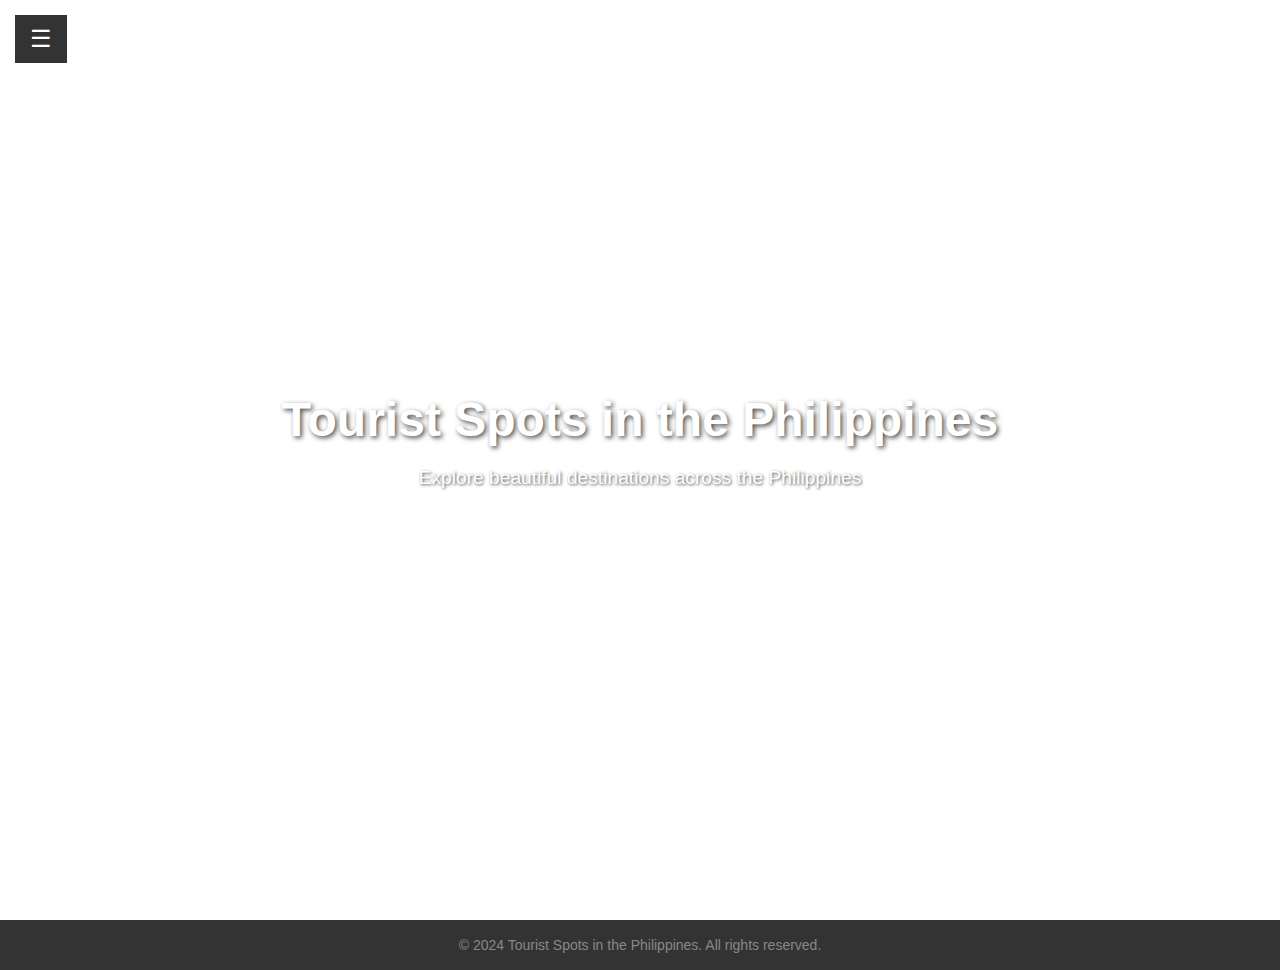
<file: index.html>
<!DOCTYPE html>
<html lang="en">
<head>
    <meta charset="UTF-8">
    <meta name="viewport" content="width=device-width, initial-scale=1.0">
    <title>Tourist Spots in the Philippines</title>
    <link rel="stylesheet" href="styles.css">
</head>
<body>
 
    <div id="menu" class="menu">
        <a href="javascript:void(0)" class="closebtn" onclick="closeMenu()">&times;</a>
        <a href="index.html">Home</a>
        <a href="about.html">About</a>
        <a href="blog.html">Blog</a>
        <a href="destinations.html">Destinations</a>
        <a href="contact.html">Contact</a>
    </div>

 
    <div id="main">
        <span class="openbtn" onclick="openMenu()">&#9776;</span>

        <header>
            <h1>Tourist Spots in the Philippines</h1>
            <p>Explore beautiful destinations across the Philippines</p>
        </header>

        <footer>
            <p>&copy; 2024 Tourist Spots in the Philippines. All rights reserved.</p>
        </footer>
    </div>

    <script src="script.js"></script>
</body>
</html>
</file>
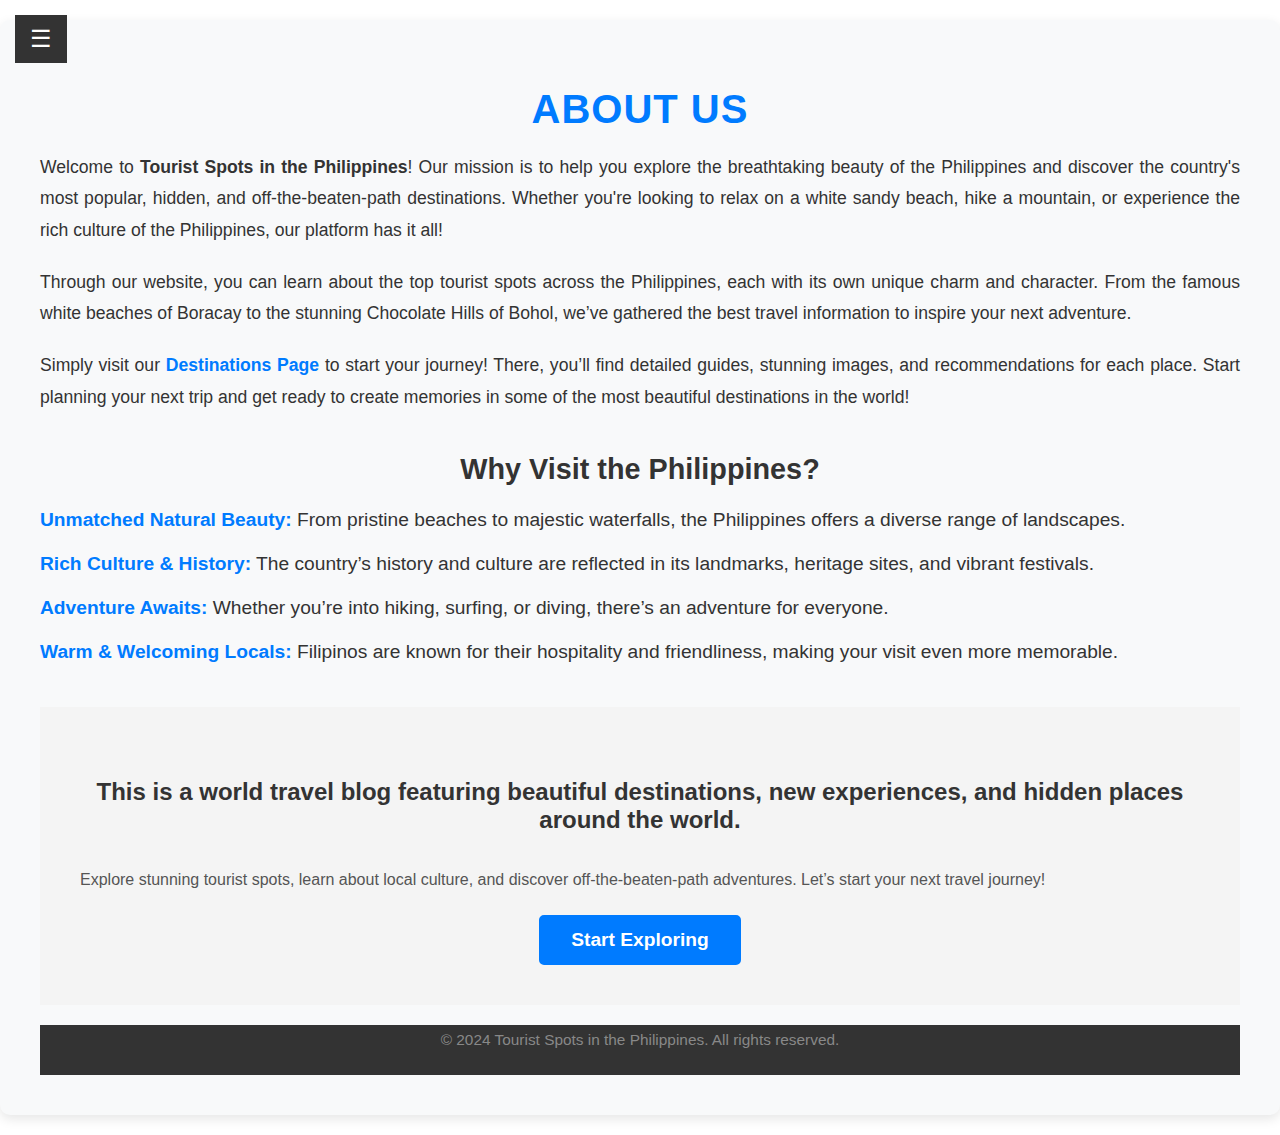
<file: about.html>
<!DOCTYPE html>
<html lang="en">
<head>
    <meta charset="UTF-8">
    <meta name="viewport" content="width=device-width, initial-scale=1.0">
    <title>Tourist Spots in the Philippines</title>
    <link rel="stylesheet" href="styles.css">
</head>
<body>

   
    <div id="menu" class="menu">
        <a href="javascript:void(0)" class="closebtn" onclick="closeMenu()">&times;</a>
        <a href="index.html">Home</a>
        <a href="about.html">About</a>
        <a href="blog.html">Blog</a>
        <a href="destinations.html">Destinations</a>
        <a href="contact.html">Contact</a>
    </div>

 
    <div id="main">
        <span class="openbtn" onclick="openMenu()">&#9776;</span>


  
    <div id="main">
        <span class="openbtn" onclick="openMenu()">&#9776;</span>
        <section class="about">
            <h1>About Us</h1
                >
            <p>Welcome to <strong>Tourist Spots in the Philippines</strong>! Our mission is to help you explore the breathtaking beauty of the Philippines and discover the country's most popular, hidden, and off-the-beaten-path destinations. Whether you're looking to relax on a white sandy beach, hike a mountain, or experience the rich culture of the Philippines, our platform has it all!</p>
        
            <p>Through our website, you can learn about the top tourist spots across the Philippines, each with its own unique charm and character. From the famous white beaches of Boracay to the stunning Chocolate Hills of Bohol, we’ve gathered the best travel information to inspire your next adventure.</p>
        
            <p>Simply visit our <a href="destinations.html" class="explore-link">Destinations Page</a> to start your journey! There, you’ll find detailed guides, stunning images, and recommendations for each place. Start planning your next trip and get ready to create memories in some of the most beautiful destinations in the world!</p>
        
            <h3>Why Visit the Philippines?</h3>
            <ul>
                <li><strong>Unmatched Natural Beauty:</strong> From pristine beaches to majestic waterfalls, the Philippines offers a diverse range of landscapes.</li>
                <li><strong>Rich Culture & History:</strong> The country’s history and culture are reflected in its landmarks, heritage sites, and vibrant festivals.</li>
                <li><strong>Adventure Awaits:</strong> Whether you’re into hiking, surfing, or diving, there’s an adventure for everyone.</li>
                <li><strong>Warm & Welcoming Locals:</strong> Filipinos are known for their hospitality and friendliness, making your visit even more memorable.</li>
            </ul>
            <section class="start-exploring">
                <div class="description">
                    <h4>This is a world travel blog featuring beautiful destinations, new experiences, and hidden places around the world.</h4>
                    <p>Explore stunning tourist spots, learn about local culture, and discover off-the-beaten-path adventures. Let’s start your next travel journey!</p>
                </div>
            
  
            <a href="destinations.html" class="explore-button">Start Exploring</a>
        </section>
        
           
        
        <footer>
            <p>&copy; 2024 Tourist Spots in the Philippines. All rights reserved.</p>
        </footer>
    </div>

    <script src="script.js"></script>
</body>
</html>
</file>
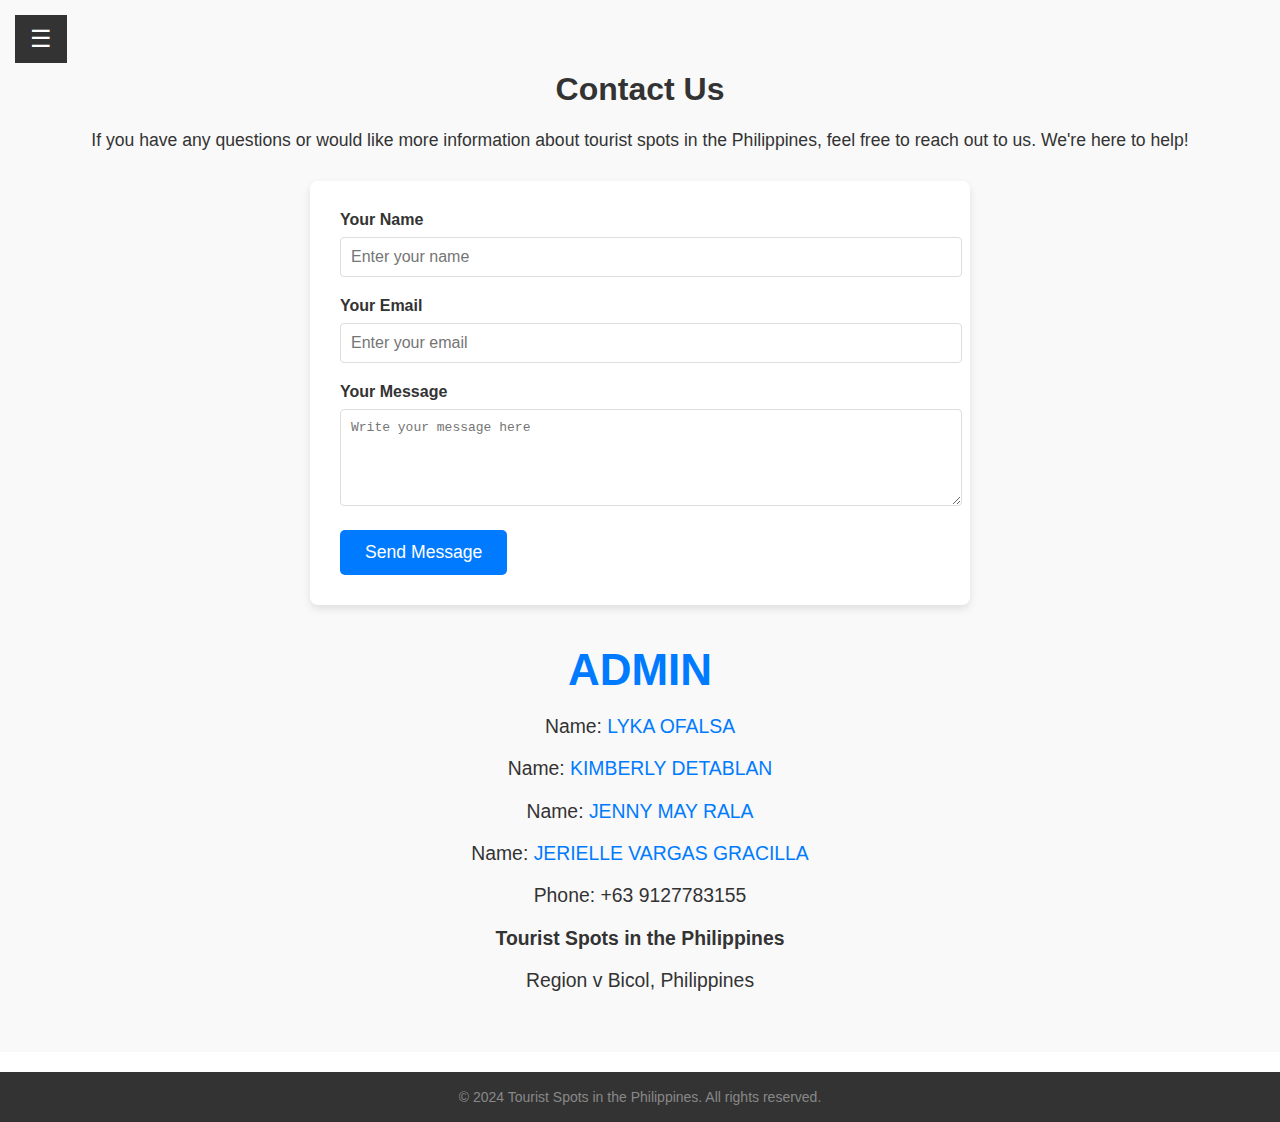
<file: contact.html>
<!DOCTYPE html>
<html lang="en">
<head>
    <meta charset="UTF-8">
    <meta name="viewport" content="width=device-width, initial-scale=1.0">
    <title>Tourist Spots in the Philippines</title>
    <link rel="stylesheet" href="styles.css">
</head>
<body>


    <div id="menu" class="menu">
        <a href="javascript:void(0)" class="closebtn" onclick="closeMenu()">&times;</a>
        <a href="index.html">Home</a>
        <a href="about.html">About</a>
        <a href="blog.html">Blog</a>
        <a href="destinations.html">Destinations</a>
        <a href="contact.html">Contact</a>
    </div>

    <div id="main">
        <span class="openbtn" onclick="openMenu()">&#9776;</span>
        <section class="contact">
            <h1>Contact Us</h1>
            <p>If you have any questions or would like more information about tourist spots in the Philippines, feel free to reach out to us. We're here to help!</p>
            <form id="contactForm" class="contact-form">
                <div class="form-group">
                    <label for="name">Your Name</label>
                    <input type="text" id="name" name="name" required placeholder="Enter your name">
                </div>
                <div class="form-group">
                    <label for="email">Your Email</label>
                    <input type="email" id="email" name="email" required placeholder="Enter your email">
                </div>
                <div class="form-group">
                    <label for="message">Your Message</label>
                    <textarea id="message" name="message" rows="5" required placeholder="Write your message here"></textarea>
                </div>
                
               
                <button type="submit" class="submit-btn">Send Message</button>
            </form>
            
            <div class="contact-info">
                <h2>ADMIN</h2>
                <p>Name: <a href="mailto:lykaofalsa91@gmail.com">LYKA OFALSA</a></p>
                <p>Name: <a href="mailto:kimdatablan9@gmail.com">KIMBERLY DETABLAN</a></p>
                <p>Name: <a href="mailto:jennymayrala7@gmail.com">JENNY MAY RALA</a></p>
                <p>Name: <a href="mailto:gracillajerielle57@gmail.com">JERIELLE VARGAS GRACILLA</a></p>
                <p>Phone: +63 9127783155</p>
                <p><strong>Tourist Spots in the Philippines</strong></p>
                <p>Region v Bicol, Philippines</p>
            </div>
        </section>
        

        
    <div id="main">
        <span class="openbtn" onclick="openMenu()">&#9776;</span>

        <footer>
            <p>&copy; 2024 Tourist Spots in the Philippines. All rights reserved.</p>
        </footer>
    </div>

    <script src="script.js"></script>
</body>
</html>
</file>
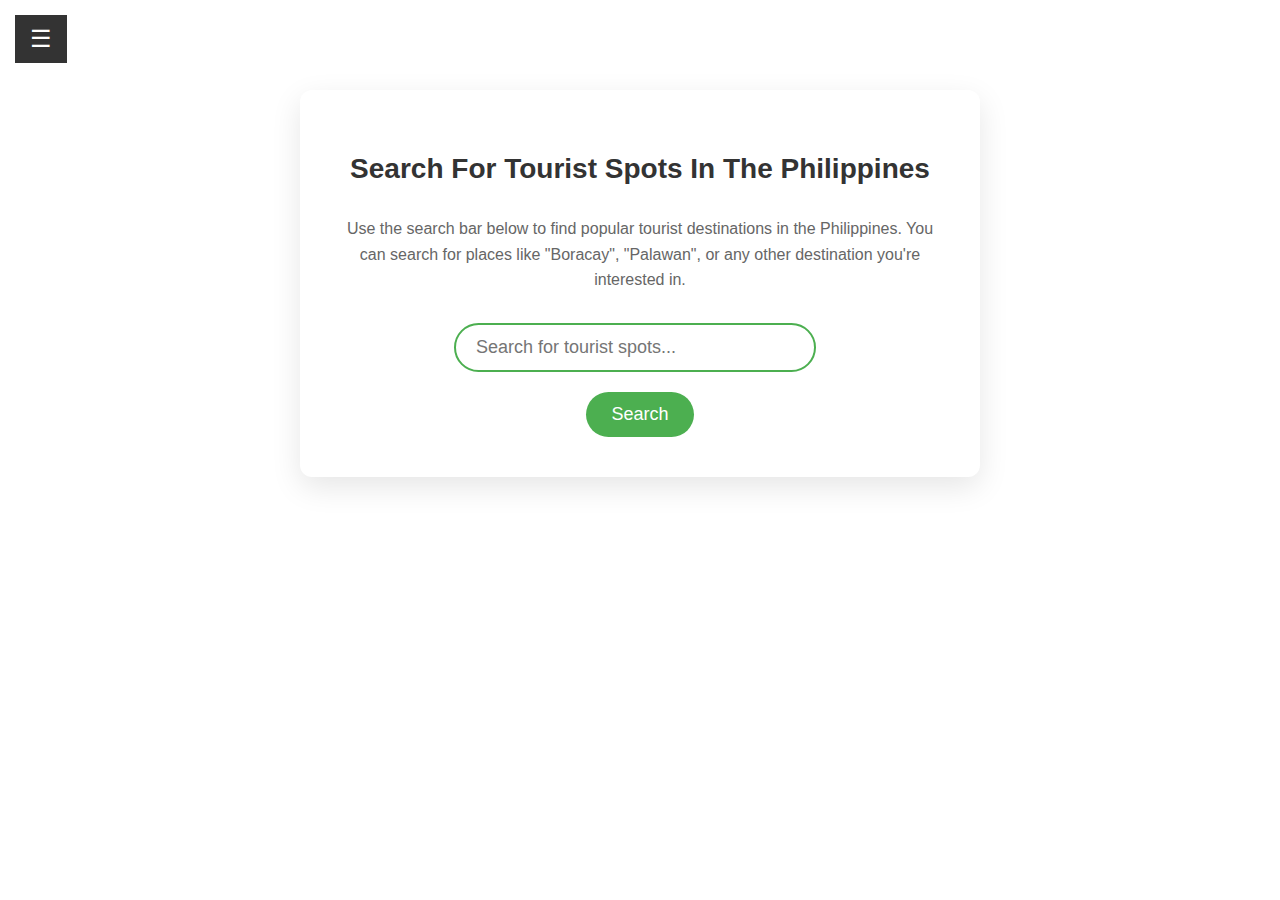
<file: tourist-spot.html>
<!DOCTYPE html>
<html lang="en">
<head>
    <meta charset="UTF-8">
    <meta name="viewport" content="width=device-width, initial-scale=1.0">
    <title>Tourist Spots in the Philippines</title>
    <link rel="stylesheet" href="styles.css">
</head>
<body>

    <div id="menu" class="menu">
        <a href="javascript:void(0)" class="closebtn" onclick="closeMenu()">&times;</a>
        <a href="index.html">Home</a>
        <a href="about.html">About</a>
        <a href="blog.html">Blog</a>
        <a href="destinations.html">Destinations</a>
        <a href="contact.html">Contact</a>
    </div>

  
    <div id="main">
        <span class="openbtn" onclick="openMenu()">&#9776;</span>

        <div id="search-container" class="search-container">
            <h2 id="search-heading">Search for Tourist Spots in the Philippines</h2>
            <p id="search-description">Use the search bar below to find popular tourist destinations in the Philippines. You can search for places like "Boracay", "Palawan", or any other destination you're interested in.</p>
            <form action="https://www.google.com/search" method="get" target="_blank">
                <input type="text" name="q" id="search-bar" placeholder="Search for tourist spots..." required>
                <button type="submit">Search</button>
            </form>
        </div>

    <script src="script.js"></script>
</body>
</html>
</file>
<file: styles.css>
body {
    margin: 0;
    font-family: Arial, sans-serif;
    overflow-x: hidden;
  }
  
  header {
    text-align: center;
    background: url('https://blog.mabuhaytravel.uk/wp-content/uploads/2020/01/1-1.jpg') no-repeat center center/cover;
    height: 100vh;
    color: rgb(255, 255, 255);
    display: flex;
    flex-direction: column;
    justify-content: center;
    align-items: center;
  }
  header h1 {
    font-size: 3rem;
    margin: 0;
    text-shadow: 2px 2px 5px rgba(0, 0, 0, 0.7);
  }
  
  header p {
    font-size: 1.2rem;
    text-shadow: 1px 1px 3px rgba(0, 0, 0, 0.7);
  }
  
  body.blog-page header {
    background: none;
    height: auto;
    padding: 20px;
    color: #333;
  }
  
  body.blog-page header h1 {
    text-shadow: none;
    color: #222;
  }
  
  body.blog-page header p {
    text-shadow: none;
    color: #555;
  }
#main {
    transition: margin-left 0.5s, opacity 0.5s ease; 
  }
  
  #main.low-opacity {
    opacity: 0.3; 
    pointer-events: none; 
  }
  
  .menu {
    height: 100%;
    width: 0;
    position: fixed;
    z-index: 200; 
    top: 0;
    left: 0;
    background-color: #333;
    overflow-x: hidden;
    transition: 0.5s; 
    padding-top: 60px;
  }
  
  .menu a {
    padding: 10px 15px;
    text-decoration: none;
    font-size: 1.2rem;
    color: white;
    display: block;
    transition: 0.3s;
  }
  
  .menu a:hover {
    background: #575757;
  }
  
  .menu .closebtn {
    position: absolute;
    top: 10px;
    right: 20px;
    font-size: 2rem;
    color: white;
  }
  
  .openbtn {
    font-size: 1.5rem;
    cursor: pointer;
    background-color: #333;
    color: white;
    border: none;
    padding: 10px 15px;
    position: absolute;
    top: 15px;
    left: 15px;
    transition: 0.3s;
  }
  
  .openbtn:hover {
    background: #575757;
  }
footer {
    display: flex;
    justify-content: center; 
    align-items: center; 
    height: 50px; 
    background-color: #333; 
    color: white;
    font-size: 1rem;
    text-align: center; 
  }
  
  footer p {
    margin: 0; 
  }
body {
    font-family: Arial, sans-serif;
    margin: 0;
    padding: 0;
}


.hero-image {
    width: 100%;
    height: 100vh; 
    overflow: hidden;
    padding: 20px; 
    box-sizing: border-box; 
    background-color: #fff; 
    margin-top: 50px; 
}

.hero-image img {
    width: 100%;
    height: auto; 
    object-fit: cover;
    border: 10px solid #fff; 
}

.intro {
    text-align: center;
    margin: 20px 0;
}

.intro h2 {
    font-size: 2rem;
    color: #333;
}

.tourist-spots {
    padding: 20px;  
    margin: 0 auto;  
    max-width: 1000px; 
}

.spot {
    margin-bottom: 30px;  
    padding: 20px;  
    background-color: #fff;
    border-radius: 10px;  
    box-shadow: 0 4px 8px rgba(0, 0, 0, 0.1);  
    text-align: center;
    box-sizing: border-box;
    border: 1px solid #ddd;  
}
.spot img {
    width: 100%; 
    height: auto;  
    border-radius: 8px;  
    margin-bottom: 15px;  
}

.spot h3 {
    font-size: 1.5rem;
    color: #333;
    margin: 10px 0;
}

.spot p {
    font-size: 1rem;
    color: #555;
    line-height: 1.6;
}
.tourist-spots {
    padding: 20px;  
    margin: 0 auto; 
    max-width: 1000px;
}

.spot {
    margin-bottom: 30px;  
    padding: 20px;  
    background-color: #fff;
    border-radius: 10px;  
    box-shadow: 0 4px 8px rgba(0, 0, 0, 0.1);  
    text-align: center;
    box-sizing: border-box;
    border: 1px solid #ddd;  
}

.spot img {
    width: 100%;  
    height: auto;  
    border-radius: 8px;  
    margin-bottom: 15px;  
}
.spot img:hover {
    transform: scale(1.05);  
    box-shadow: 0 10px 20px rgba(0, 0, 0, 0.15);  
}

.spot h3 {
    font-size: 1.5rem;
    color: #333;
    margin: 10px 0;
}
.spot p {
    font-size: 1rem;
    color: #555;
    line-height: 1.6;
}

.modal {
    display: none;
    position: fixed; 
    z-index: 1; 
    left: 0;
    top: 0;
    width: 100%;
    height: 100%;
    overflow: auto; 
    background-color: rgba(0, 0, 0, 0.9); 
}


.modal {
    display: none; 
    position: fixed; 
    z-index: 1; 
    left: 0;
    top: 0;
    width: 100%;
    height: 100%; 
    background-color: rgba(0, 0, 0, 0.8); 
}

.modal-content {
    position: absolute;
    top: 50%;
    left: 50%;
    transform: translate(-50%, -50%);
    max-width: 90%; 
    max-height: 90%; 
    margin: auto;
}

.closebtn {
    position: absolute;
    top: 15px;
    right: 35px;
    color: white;
    font-size: 40px;
    font-weight: bold;
    cursor: pointer;
}

.closebtn:hover,
.closebtn:focus {
    color: #f1f1f1;
    text-decoration: none;
    cursor: pointer;
}


.start-exploring {
    text-align: center;
    padding: 40px;
    background-color: #f4f4f4;
    margin-top: 40px;
}

.start-exploring .description h4 {
    font-size: 24px;
    color: #333;
}

.start-exploring .description p {
    font-size: 16px;
    color: #555;
    margin-bottom: 20px;
}

.explore-button {
    padding: 12px 24px;
    background-color: #007bff;
    color: white;
    font-size: 18px;
    text-decoration: none;
    border-radius: 5px;
    transition: background-color 0.3s ease;
}

.explore-button:hover {
    background-color: #0056b3;
}

.destinations-header {
    text-align: center;
    margin: 40px 0;
    padding: 10px;
}

.destinations-header h2 {
    font-size: 2.5rem;
    color: #333;
    margin-bottom: 15px;
}

.destinations-header p {
    font-size: 1.25rem;
    color: #666;
}


.destination-list {
    display: flex;
    flex-wrap: wrap;
    gap: 20px;
    justify-content: space-around;
    padding: 20px;
}


.destination {
    width: 280px;
    background-color: #fff;
    padding: 10px;
    border-radius: 8px;
    box-shadow: 0 4px 8px rgba(0, 0, 0, 0.1);
    text-align: center;
    display: flex;
    flex-direction: column;
    justify-content: space-between;
    height: 380px;
}

.destination img {
    width: 100%;
    height: 180px;
    object-fit: cover;
    border-radius: 8px;
    transition: transform 0.3s ease;
}

.destination img:hover {
    transform: scale(1.1);
}

.destination h3 {
    font-size: 20px;
    margin: 10px 0;
    color: #333;
}

.destination p {
    font-size: 16px;
    color: #555;
    margin-bottom: 10px;
    flex-grow: 1; 
}

.btn {
    padding: 10px 20px;
    background-color: #007bff;
    color: white;
    text-decoration: none;
    border-radius: 5px;
    font-size: 16px;
    transition: background-color 0.3s;
    align-self: center; 
    margin-top: auto; 
}

.btn:hover {
    background-color: #0056b3;
}


@media (max-width: 768px) {
    .destination-list {
        justify-content: center;
    }

    .destination {
        width: 100%;
        max-width: 300px;
    }
}
  
  .video-container {
    width: 100%;
    height: 100vh; 
    overflow: hidden;
    position: relative;
}
iframe {
    position: absolute;
    top: 0;
    left: 0;
    width: 100%;
    height: 100%;
    border: none;
}
.about {
    padding: 40px;
    background-color: #f8f9fa;
    color: #333;
    margin: 20px auto;
    border-radius: 10px;
    max-width: 1200px;
    box-shadow: 0 4px 12px rgba(0, 0, 0, 0.1);
    font-family: 'Arial', sans-serif;
}

.about h1 {
    font-size: 2.5em;
    text-align: center;
    color: #007BFF;
    margin-bottom: 20px;
    text-transform: uppercase;
    letter-spacing: 1px;
}

.about p {
    font-size: 1.1em;
    line-height: 1.8;
    margin-bottom: 20px;
    text-align: justify;
}

.about a {
    color: #007BFF;
    text-decoration: none;
    font-weight: bold;
}

.about a:hover {
    color: #0056b3;
    text-decoration: underline;
}

.about h3 {
    font-size: 1.8em;
    margin-top: 40px;
    margin-bottom: 20px;
    color: #333;
    text-align: center;
}

.about ul {
    list-style-type: none;
    padding: 0;
    margin-top: 20px;
}

.about ul li {
    font-size: 1.2em;
    margin-bottom: 15px;
    line-height: 1.5;
}

.about ul li strong {
    color: #007BFF;
}




@media (max-width: 768px) {
    .about {
        padding: 20px;
    }

    .about h1 {
        font-size: 2em;
    }

    .about p {
        font-size: 1em;
    }

    .about h3 {
        font-size: 1.5em;
    }

    .about ul li {
        font-size: 1em;
    }
}

.explore-button {
    padding: 12px 30px;
    background-color: transparent; 
    color: #000000; 
    font-size: 1.2em;
    border: 2px solid #000000; 
    border-radius: 5px;
    cursor: pointer;
    text-align: center;
    text-decoration: none;
    display: inline-block;
    transition: all 0.3s ease;
}


.start-exploring .explore-button {
    background-color: #007BFF; 
    color: white; 
    border: 2px solid #007BFF; 
}

.start-exploring .explore-button:hover {
    background-color: #0056b3; 
    color: white; 
    border-color: #0056b3; 
}

.start-exploring .explore-button:focus {
    outline: none; 
}

.contact {
    padding: 50px 20px;
    background-color: #f9f9f9;
    color: #333;
    text-align: center;
}

.contact h2 {
    font-size: 2.5em;
    color: #007BFF;
    margin-bottom: 20px;
}

.contact p {
    font-size: 1.1em;
    margin-bottom: 30px;
}


.contact-form {
    max-width: 600px;
    margin: 0 auto;
    text-align: left;
    background-color: #fff;
    padding: 30px;
    border-radius: 8px;
    box-shadow: 0px 4px 8px rgba(0, 0, 0, 0.1);
}

.contact-form .form-group {
    margin-bottom: 20px;
}

.contact-form label {
    display: block;
    font-weight: bold;
    margin-bottom: 8px;
}

.contact-form input,
.contact-form textarea {
    width: 100%;
    padding: 10px;
    font-size: 1em;
    border: 1px solid #ddd;
    border-radius: 4px;
}

.contact-form textarea {
    resize: vertical;
}

.contact-form button.submit-btn {
    background-color: #007BFF;
    color: white;
    padding: 12px 25px;
    font-size: 1.1em;
    border: none;
    border-radius: 5px;
    cursor: pointer;
    transition: background-color 0.3s ease;
}

.contact-form button.submit-btn:hover {
    background-color: #0056b3;
}


.contact-info {
    margin-top: 40px;
    font-size: 1.1em;
}

.contact-info h3 {
    font-size: 1.8em;
    color: #333;
    margin-bottom: 15px;
}

.contact-info p {
    margin-bottom: 10px;
}

.contact-info a {
    color: #007BFF;
    text-decoration: none;
}

.contact-info a:hover {
    text-decoration: underline;
}
#search-container {
    padding: 40px;
    background-color: #ffffff;
    border-radius: 12px;
    box-shadow: 0 10px 30px rgba(0, 0, 0, 0.1); 
    width: 80%;
    max-width: 600px;
    margin: 0 auto; 
    margin-top: 10vh; 
    display: flex;
    flex-direction: column; 
    align-items: center; 
    text-align: center; 
}


#search-heading {
    font-size: 28px;
    color: #333;
    margin-bottom: 15px;
    font-weight: bold;
    text-transform: capitalize; 
}


#search-description {
    font-size: 16px;
    color: #666;
    margin-bottom: 30px;
    line-height: 1.6; 
}


#search-bar {
    padding: 12px 20px;
    font-size: 18px;
    width: 80%;
    border: 2px solid #4CAF50; 
    border-radius: 30px; 
    margin-right: 10px;
    margin-bottom: 20px;
    outline: none;
    transition: all 0.3s ease; 
}


#search-bar:focus {
    border-color: #45a049;
    box-shadow: 0 0 10px rgba(72, 183, 56, 0.6); 
}


button {
    padding: 12px 25px;
    font-size: 18px;
    background-color: #4CAF50;
    color: white;
    border: none;
    border-radius: 30px;
    cursor: pointer;
    transition: all 0.3s ease;
    outline: none;
}

button:hover {
    background-color: #45a049;
    transform: scale(1.05); 
}

footer {
    margin-top: 20px;
    font-size: 14px;
    color: #888;
}
</file>
